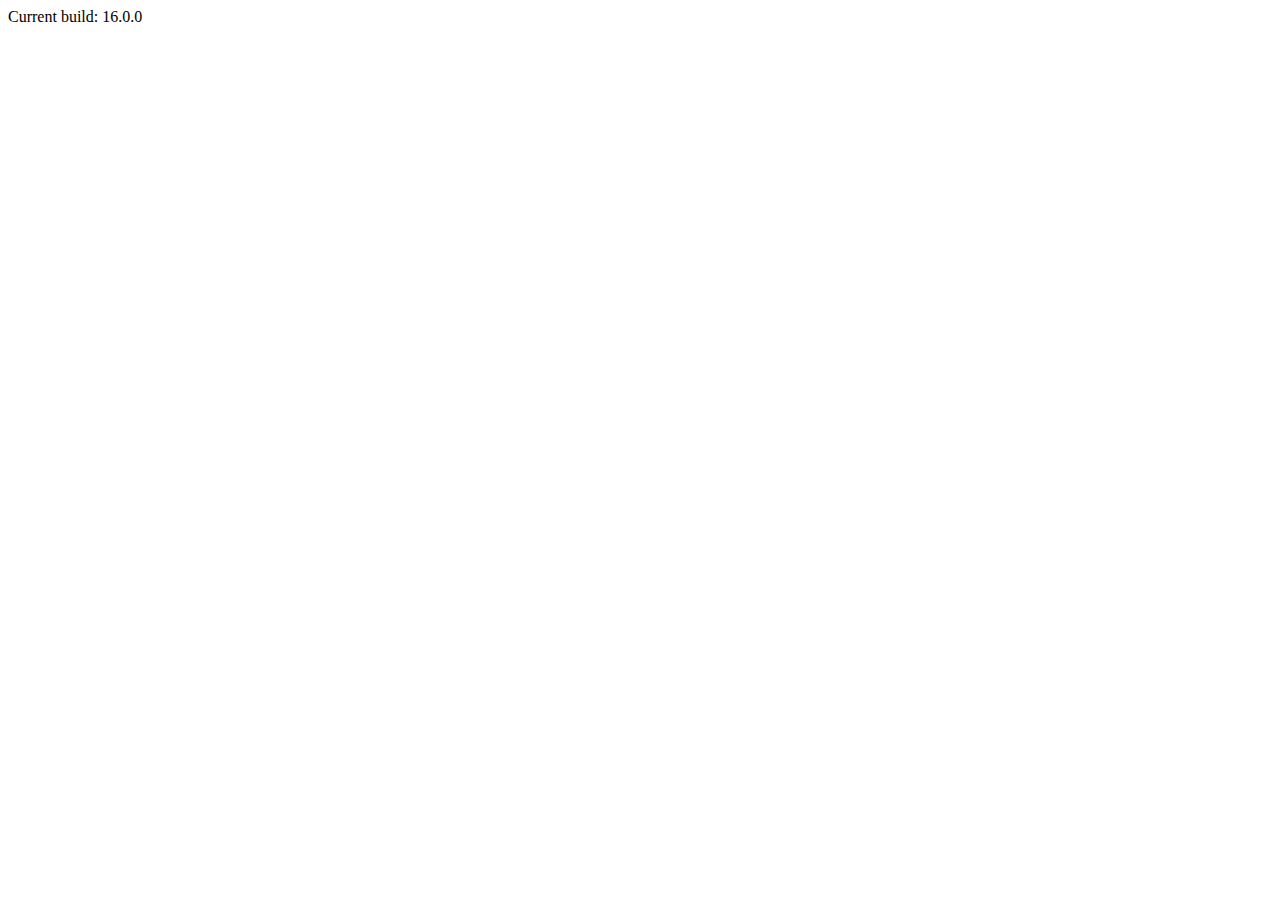
<file: src/index.html>
<!doctype html>
<html lang="en">
<head>
  <meta charset="utf-8">
  <title>Tree with flat nodes</title>
  <base href="/">
  <meta name="viewport" content="width=device-width, initial-scale=1">
  <link rel="preconnect" href="https://fonts.gstatic.com">
  <link href="https://fonts.googleapis.com/css2?family=Roboto:wght@300;400;500&display=swap" rel="stylesheet">
  <link href="https://fonts.googleapis.com/icon?family=Material+Icons" rel="stylesheet">
</head>
<body class="mat-typography mat-app-background">
  <tree-flat-overview-example></tree-flat-overview-example>
  <span class="version-info">Current build: 16.0.0</span>
</body>
</html>
</file>
